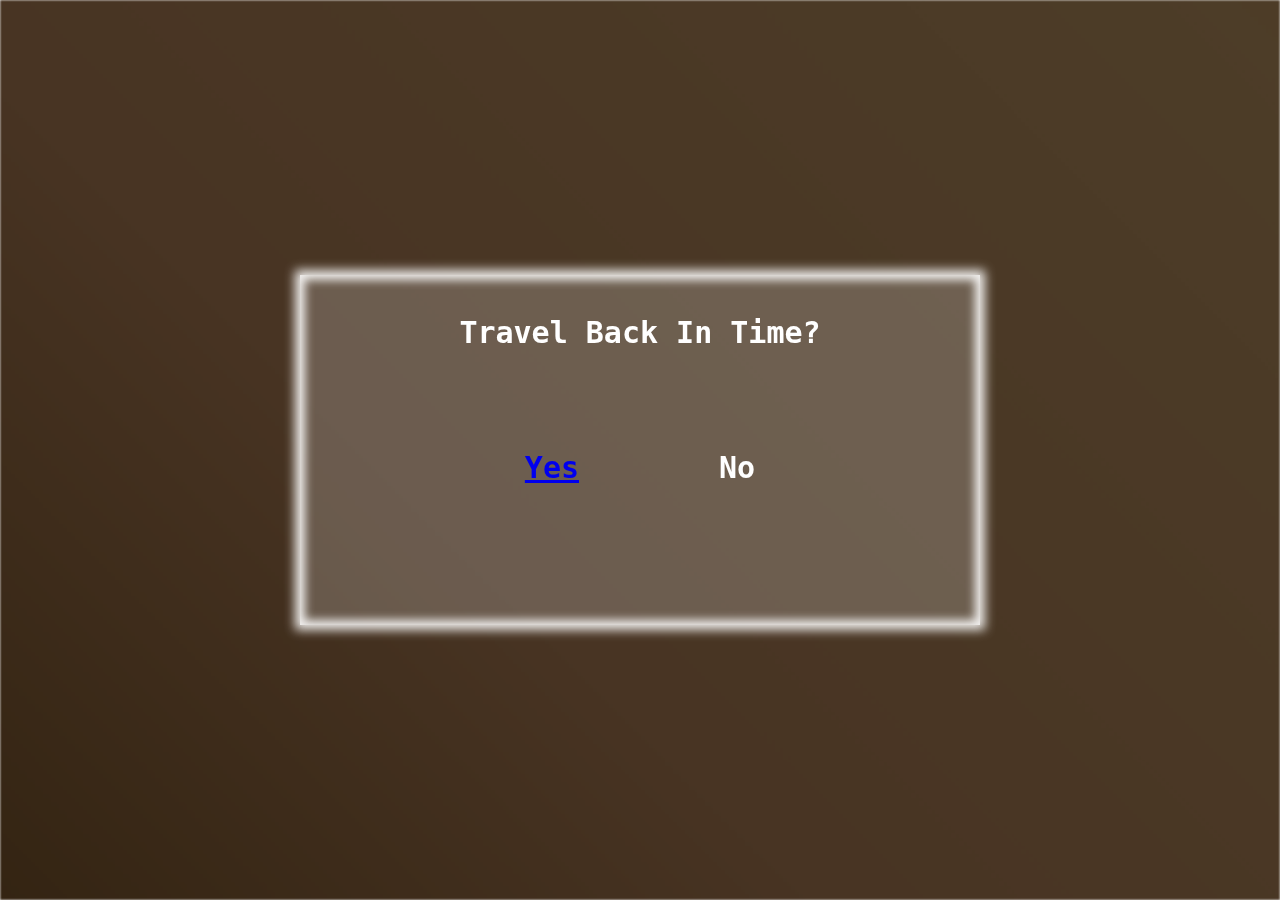
<file: popup.html>
<html>
    <head>
        <title>Links Project</title>
        <meta charset="utf-8">
        <meta name="viewport" content="width=device-width, initial-scale=1">
        <link href="reset.css" rel="stylesheet">
        <link href="popup.css" rel="stylesheet">
        <link rel="preconnect" href="https://fonts.googleapis.com">
        <link rel="preconnect" href="https://fonts.gstatic.com" crossorigin>
        <link href="https://fonts.googleapis.com/css2?family=Cinzel:wght@400..900&family=Cormorant+Garamond:ital,wght@0,300;0,400;0,500;0,600;0,700;1,300;1,400;1,500;1,600;1,700&family=Lato&family=Saira&display=swap" rel="stylesheet">
    </head>

    <body>

        <div class="background-color">
        </div>

        <div class="pop-up">
            <div class="question">
                <h1>Travel Back In Time?</h1>
            </div>

            <div class="option">
                <h2><a href="index.html">Yes</a></h2>
                <h2>No</h2>
            </div>
        </div>
        
    </body>


</html>
</file>
<file: popup.css>
body {
    /* background-color: rgb(25, 17, 11); */
}

.pop-up {
    background-color: rgba(255,255,255,0.2);
    width: 70%;
    height: 30%;
    max-width: 600px;
    margin: auto;
    z-index: 2;
    position: fixed;
    top: 50%;
    left: 50%;
    transform: translate(-50%, -50%);
    padding: 40px;
    box-shadow: 0 0 10px 5px rgba(255, 255, 255, 0.902), inset 0 0 10px 5px rgba(255, 255, 255, 0.902);
    font-family: monospace;
    margin: auto;
    display: flex;
    flex-direction: column;
    align-items: center;
}

.question {
    padding-bottom: 120px;
}

.option {
    display: flex;
}

h1 {
    font-size: 15px;
    color: white;
    margin: auto;
}

h2 {
    font-size: 15px;
    color: white;
    margin: auto;
    margin: 0 70px;
}

h2:hover {
    transform: scale(1.2);
}

.background-color {
    position: fixed;
    top: 0;
    left: 0;
    overflow: hidden;
    filter: blur(1px);
    width: 100vw;
    height: 100vh;
    z-index: -100000;
    background: linear-gradient(45deg, rgb(44, 37, 28), rgb(40, 27, 9), rgb(72, 52, 35), rgb(77, 61, 40), rgb(75, 39, 11), rgb(65, 56, 44));
    background-size: 300% 300%;
    animation: color 15s linear infinite;
}

@keyframes color {
    0% {
        background-position: 0 85%;
    }

    50% {
        background-position: 100% 20%;
    }

    100% {
        background-position: 0% 85%;
    }
}


@media (min-width: 665px) {
    h1, h2 {
        font-size: 30px;
    }

    .question {
        padding-bottom: 100px;
    }

   
}
</file>
